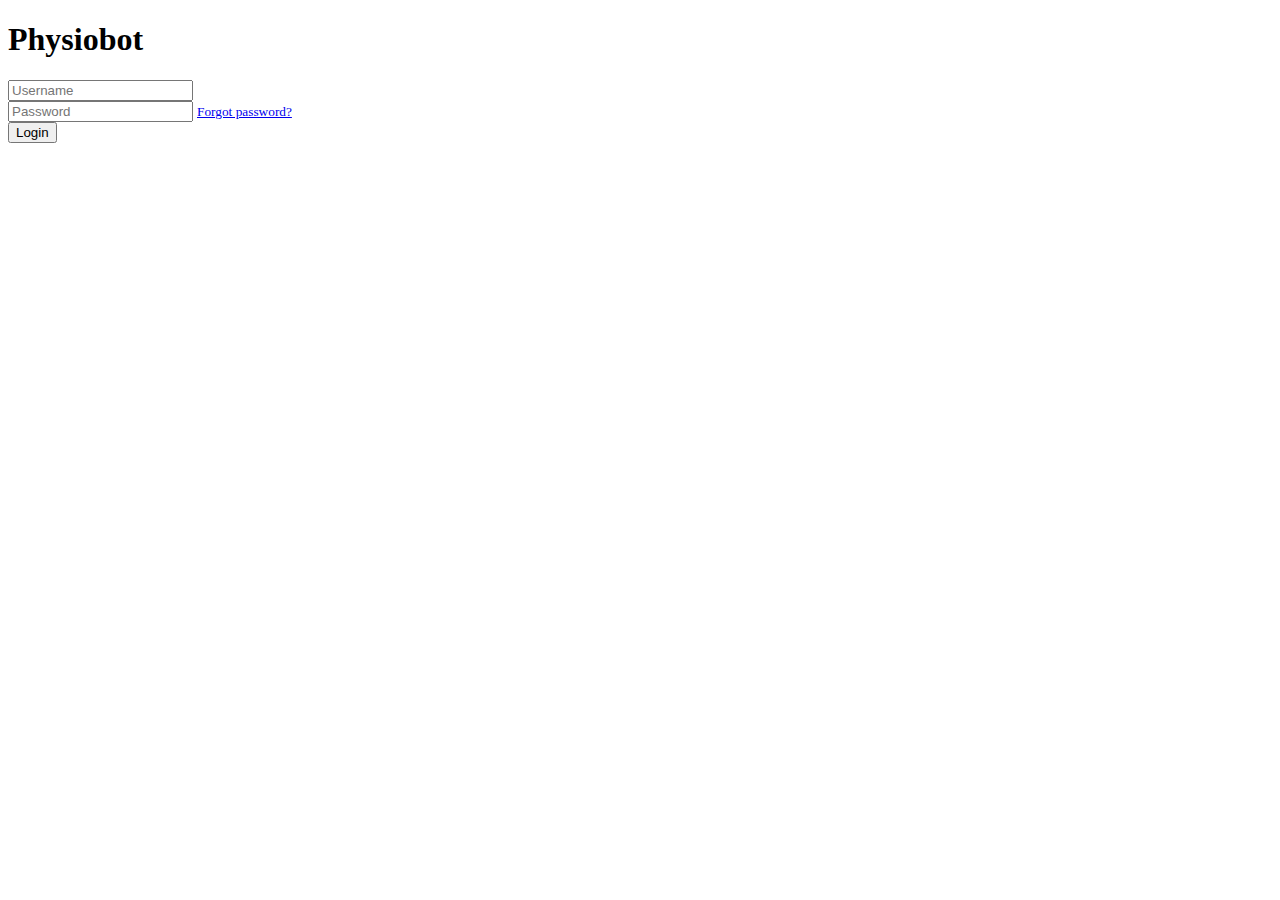
<file: login.html>
<!--login page with username & password-->
<!DOCTYPE html>
<html>
    <head>
        <title> Physiobot
        </title>
        <link href="https://cdnjs.cloudflare.com/ajax/libs/font-awesome/4.7.0/css/font-awesome.min.css" rel="stylesheet" type="text/css" />
        <link rel="stylesheet" href="https://static.pingendo.com/bootstrap/bootstrap-4.3.1.css">
    </head>
      <!--login page with username & password-->
    <body>
        <div class="py-5 text-center">
            <div class="container">
                <div class="row">
                    <div class="mx-auto col-lg-5 col-md-7 col-10">
                        <h1>Physiobot
                        </h1>
                        <form class="text-left">
                            <div class="form-group"> <input type="email" class="form-control" id="form16" placeholder="Username"> </div>
                            <div class="form-group
                            "> <input type="password" class="form-control" id="form17" placeholder="Password"> <small class="form-text text-muted text-right">
                                <a href="#">Forgot password?</a>
                                </small> </div> <button type="submit" class="btn btn-primary">Login</button>
                        </form>
                    </div>
                </div>
            </div>
        </div>
    </body>
    
</html>
</file>
